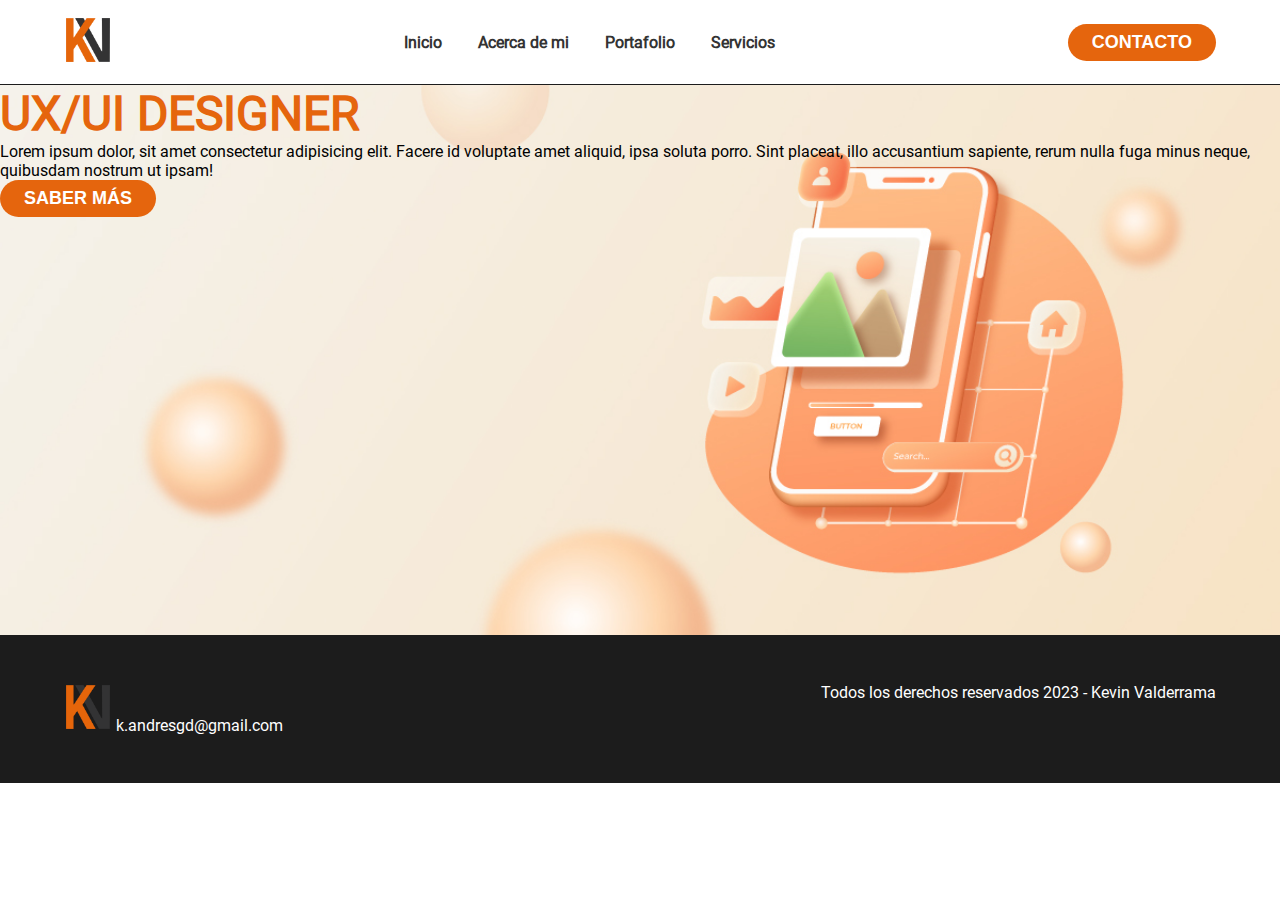
<file: index.html>
<!DOCTYPE html>
<html lang="es">
<head>
    <meta charset="UTF-8">
    <meta http-equiv="X-UA-Compatible" content="IE=edge">
    <meta name="viewport" content="width=device-width, initial-scale=1.0">
    <link rel="stylesheet" href="./css/style.css">
    <title>::: Kevin Valderrama :::</title>
</head>
<body>
    <header>
        <a href="./index.html"><img src="./imagenes/logotipo.png" alt="logotipo" id="logotipoNav"></a>
        <nav>
            <ul class="navLinks">
                <li><a href="index.html">Inicio</a></li>
                <li><a href="./pages/acerca.html">Acerca de mi</a></li>
                <li><a href="./pages/portafolio.html">Portafolio</a></li>
                <li><a href="./pages/servicios.html">Servicios</a></li>
            </ul>
        </nav>
        <a href="./pages/contacto.html"><button class="button-nav">Contacto</button></a>
    </header>
    <main>
        <section class="hero-content">
            <h1>UX/UI DESIGNER</h1>
            <p>Lorem ipsum dolor, sit amet consectetur adipisicing elit. Facere id voluptate amet aliquid, ipsa soluta porro. Sint placeat, illo accusantium sapiente, rerum nulla fuga minus neque, quibusdam nostrum ut ipsam!</p>
            <a href="./pages/contacto.html"><button class="button-section">Saber más</button></a>
        </section>
    </main>
    <footer>
        <div>
            <img src="./imagenes/logotipo.png" alt="logotipo" id="logotipoFooter">
            <span>k.andresgd@gmail.com</span>
        </div>
        <div>
            <span id="Reservedfooter">Todos los derechos reservados 2023 - Kevin Valderrama</span>
        </div>
    </footer>
</body>
</html>
</file>
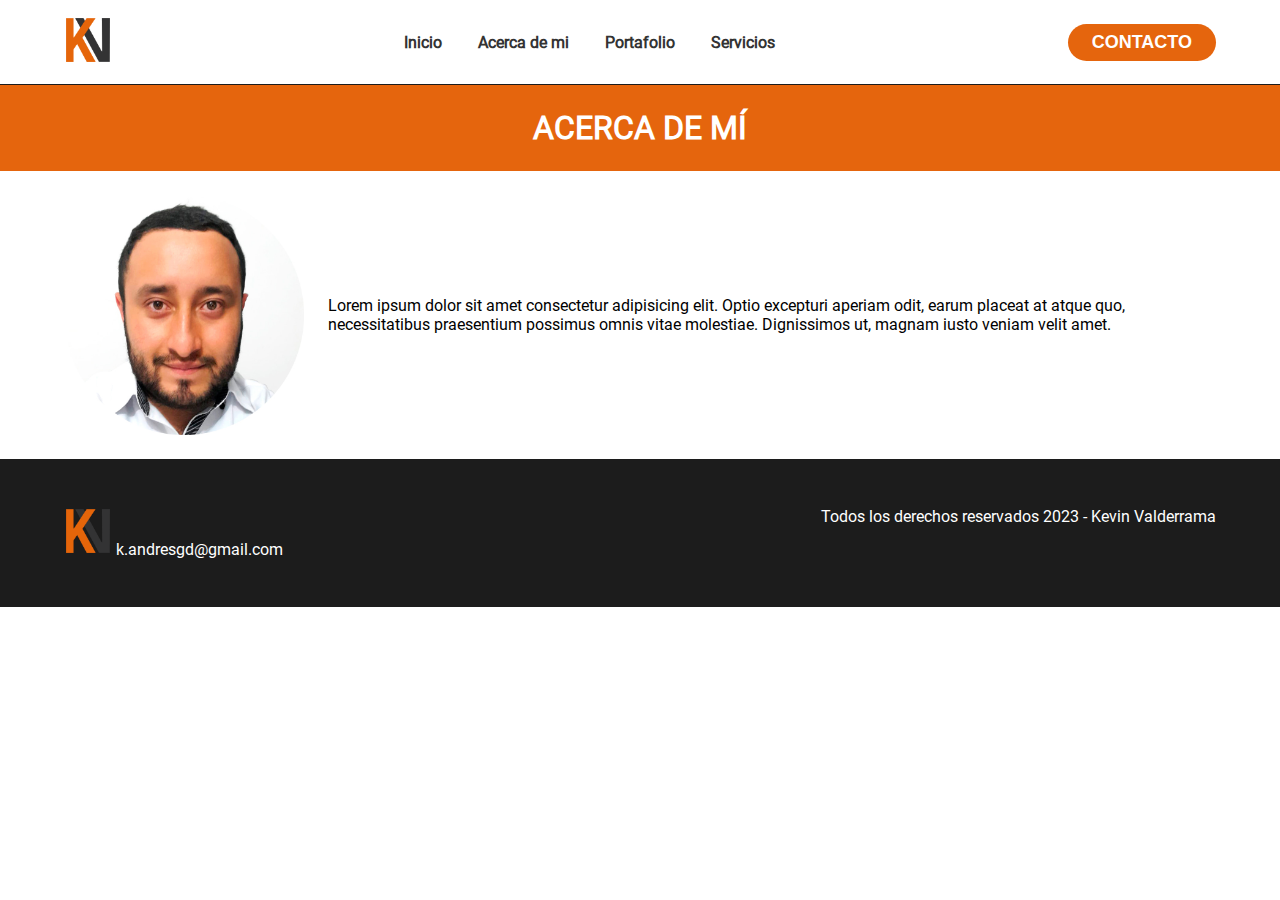
<file: pages/acerca.html>
<!DOCTYPE html>
<html lang="en">
<head>
    <meta charset="UTF-8">
    <meta http-equiv="X-UA-Compatible" content="IE=edge">
    <meta name="viewport" content="width=device-width, initial-scale=1.0">
    <link rel="stylesheet" href="../css/style.css">
    <title>::: Kevin Valderrama :::</title>
</head>
<body>
    <header>
        <a href="./index.html"><img src="../imagenes/logotipo.png" alt="logotipo" id="logotipoNav"></a>
        <nav>
            <ul class="navLinks">
                <li><a href="../index.html">Inicio</a></li>
                <li><a href="acerca.html">Acerca de mi</a></li>
                <li><a href="portafolio.html">Portafolio</a></li>
                <li><a href="servicios.html">Servicios</a></li>
            </ul>
        </nav>
        <a href="contacto.html"><button class="button-nav">Contacto</button></a>
    </header>
    <main>
        <section>
            <div class="header-page">
                <h1>ACERCA DE MÍ</h1>
            </div>
            <div class="descripcion-acerca">
                <img src="../imagenes/Foto-hv-kevin.jpg" alt="foto kevin">
                <p>Lorem ipsum dolor sit amet consectetur adipisicing elit. Optio excepturi aperiam odit, earum placeat at atque quo, necessitatibus praesentium possimus omnis vitae molestiae. Dignissimos ut, magnam iusto veniam velit amet.</p>
            </div>
         </section>
    </main>
    <footer>
        <div>
            <img src="../imagenes/logotipo.png" alt="logotipo" id="logotipoFooter">
            <span>k.andresgd@gmail.com</span>
        </div>
        <div>
            <span id="Reservedfooter">Todos los derechos reservados 2023 - Kevin Valderrama</span>
        </div>
    </footer>
</body>
</html>
</file>
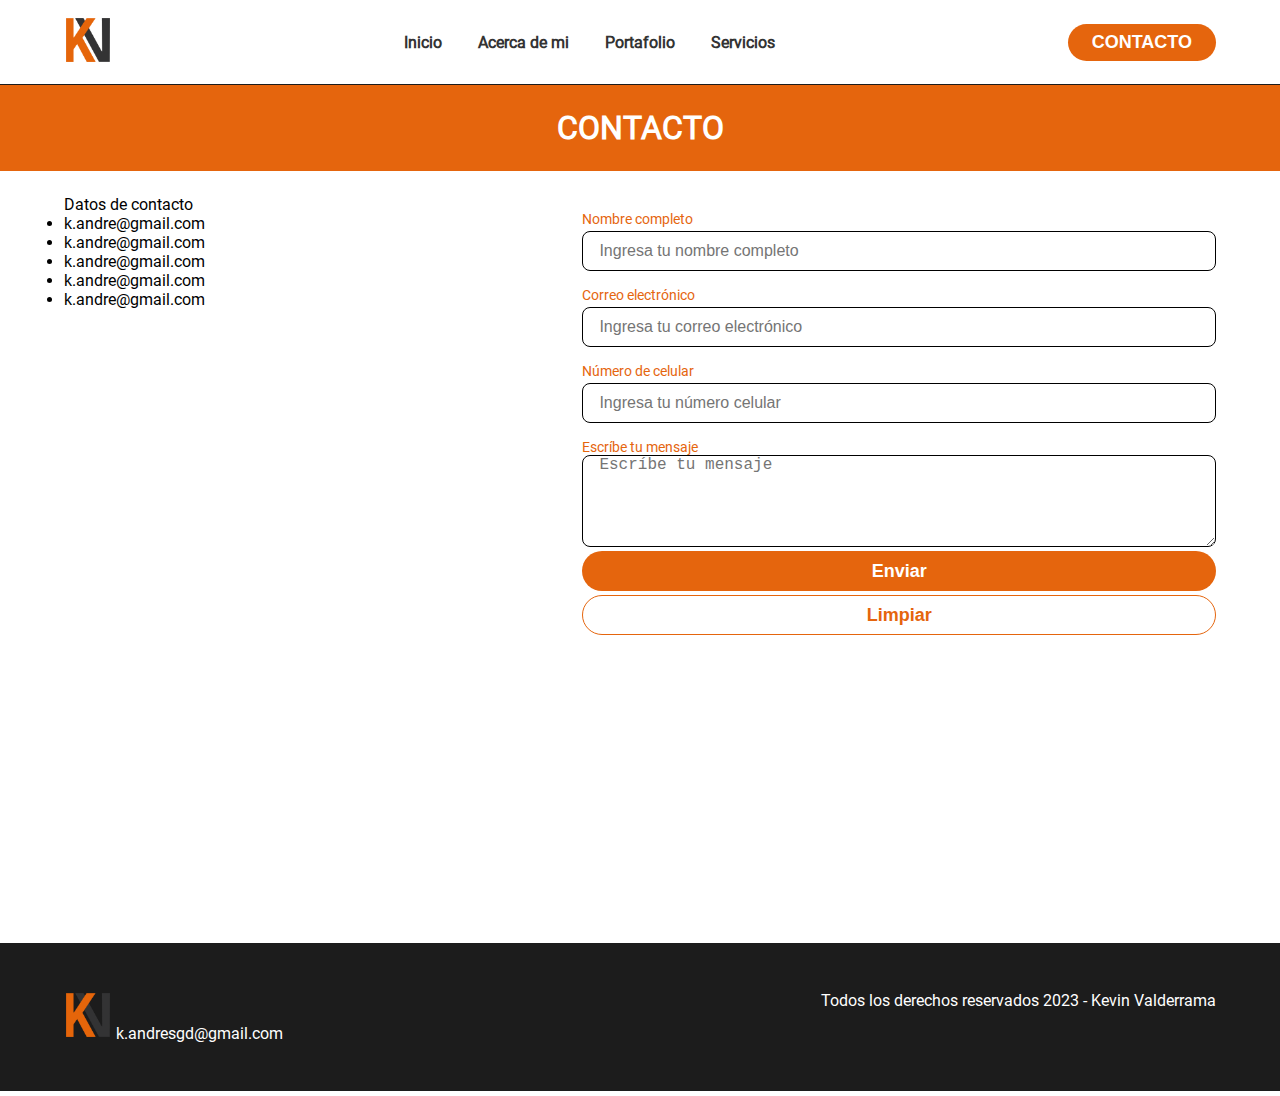
<file: pages/contacto.html>
<!DOCTYPE html>
<html lang="en">
<head>
    <meta charset="UTF-8">
    <meta http-equiv="X-UA-Compatible" content="IE=edge">
    <meta name="viewport" content="width=device-width, initial-scale=1.0">
    <link rel="stylesheet" href="../css/style.css">
    <title>::: Kevin Valderrama :::</title>
</head>
<body>
    <header>
        <a href="./index.html"><img src="../imagenes/logotipo.png" alt="logotipo" id="logotipoNav"></a>
        <nav>
            <ul class="navLinks">
                <li><a href="../index.html">Inicio</a></li>
                <li><a href="acerca.html">Acerca de mi</a></li>
                <li><a href="portafolio.html">Portafolio</a></li>
                <li><a href="servicios.html">Servicios</a></li>
            </ul>
        </nav>
        <a href="contacto.html"><button class="button-nav">Contacto</button></a>
    </header>
    <main>
        <section>
            <div class="header-page">
                <h1>CONTACTO</h1>
            </div>
            <div class="contact-form">
                <div class="contact-info">
                    <ul>Datos de contacto
                        <li>k.andre@gmail.com</li>
                        <li>k.andre@gmail.com</li>
                        <li>k.andre@gmail.com</li>
                        <li>k.andre@gmail.com</li>
                        <li>k.andre@gmail.com</li>
                    </ul>

                </div>
                <form action="">
                    <label for="nombre">Nombre completo</label>
                    <input type="text" placeholder="Ingresa tu nombre completo" id="nombre">
                    <label for="correo">Correo electrónico</label>
                    <input type="email" placeholder="Ingresa tu correo electrónico" id="correo">
                    <label for="celular">Número de celular</label>
                    <input type="number" placeholder="Ingresa tu número celular" id="celular">
                    <label for="mensaje-area">Escríbe tu mensaje</label>
                    <textarea name="mensaje-area" id="mensaje" cols="30" rows="5" placeholder="Escríbe tu mensaje"></textarea>
                    <input type="submit" value="Enviar" id="botonForm">
                    <input type="reset" value="Limpiar" id="botonForm2">
                </form>
            </div>
         </section>
         <section class="mapa-contacto">
            <iframe src="https://www.google.com/maps/embed?pb=!1m18!1m12!1m3!1d3976.4890903711557!2d-74.05848626130346!3d4.684730183075884!2m3!1f0!2f0!3f0!3m2!1i1024!2i768!4f13.1!3m3!1m2!1s0x8e3f9b327445a4ef%3A0x19ee53b57db108f1!2sEdificio%20Ecotek%2095!5e0!3m2!1ses!2sco!4v1674706223735!5m2!1ses!2sco" width="100%" height="280" style="border:0;" allowfullscreen="" loading="lazy" referrerpolicy="no-referrer-when-downgrade"></iframe>
         </section>
    </main>
    <footer>
        <div>
            <img src="../imagenes/logotipo.png" alt="logotipo" id="logotipoFooter">
            <span>k.andresgd@gmail.com</span>
        </div>
        <div>
            <span id="Reservedfooter">Todos los derechos reservados 2023 - Kevin Valderrama</span>
        </div>
    </footer>
</body>
</html>
</file>
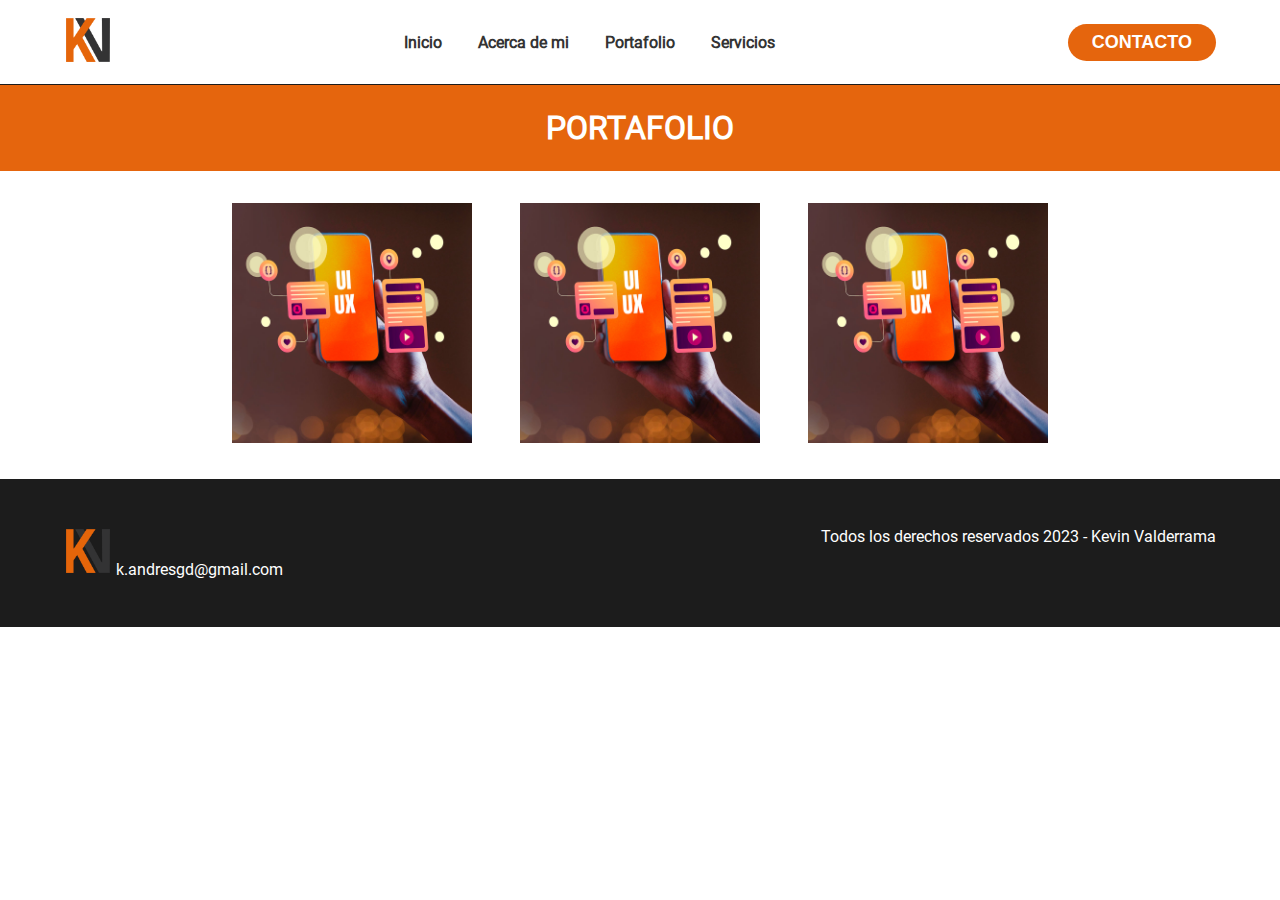
<file: pages/portafolio.html>
<!DOCTYPE html>
<html lang="en">
<head>
    <meta charset="UTF-8">
    <meta http-equiv="X-UA-Compatible" content="IE=edge">
    <meta name="viewport" content="width=device-width, initial-scale=1.0">
    <link rel="stylesheet" href="../css/style.css">
    <title>::: Kevin Valderrama :::</title>
</head>
<body>
    <header>
        <a href="./index.html"><img src="../imagenes/logotipo.png" alt="logotipo" id="logotipoNav"></a>
        <nav>
            <ul class="navLinks">
                <li><a href="../index.html">Inicio</a></li>
                <li><a href="acerca.html">Acerca de mi</a></li>
                <li><a href="portafolio.html">Portafolio</a></li>
                <li><a href="servicios.html">Servicios</a></li>
            </ul>
        </nav>
        <a href="contacto.html"><button class="button-nav">Contacto</button></a>
    </header>
    <main>
        <section>
            <div class="header-page">
                <h1>PORTAFOLIO</h1>
            </div>
            <div class="portafolio-contenedor">
                <ul>
                    <li><img src="../imagenes/portafolio.jpg" alt="portafolio"></li>
                    <li><img src="../imagenes/portafolio.jpg" alt="portafolio"></li>
                    <li><img src="../imagenes/portafolio.jpg" alt="portafolio"></li>
                </ul>
            </div>
         </section>
    </main>
    <footer>
        <div>
            <img src="../imagenes/logotipo.png" alt="logotipo" id="logotipoFooter">
            <span>k.andresgd@gmail.com</span>
        </div>
        <div>
            <span id="Reservedfooter">Todos los derechos reservados 2023 - Kevin Valderrama</span>
        </div>
    </footer>
</body>
</html>
</file>
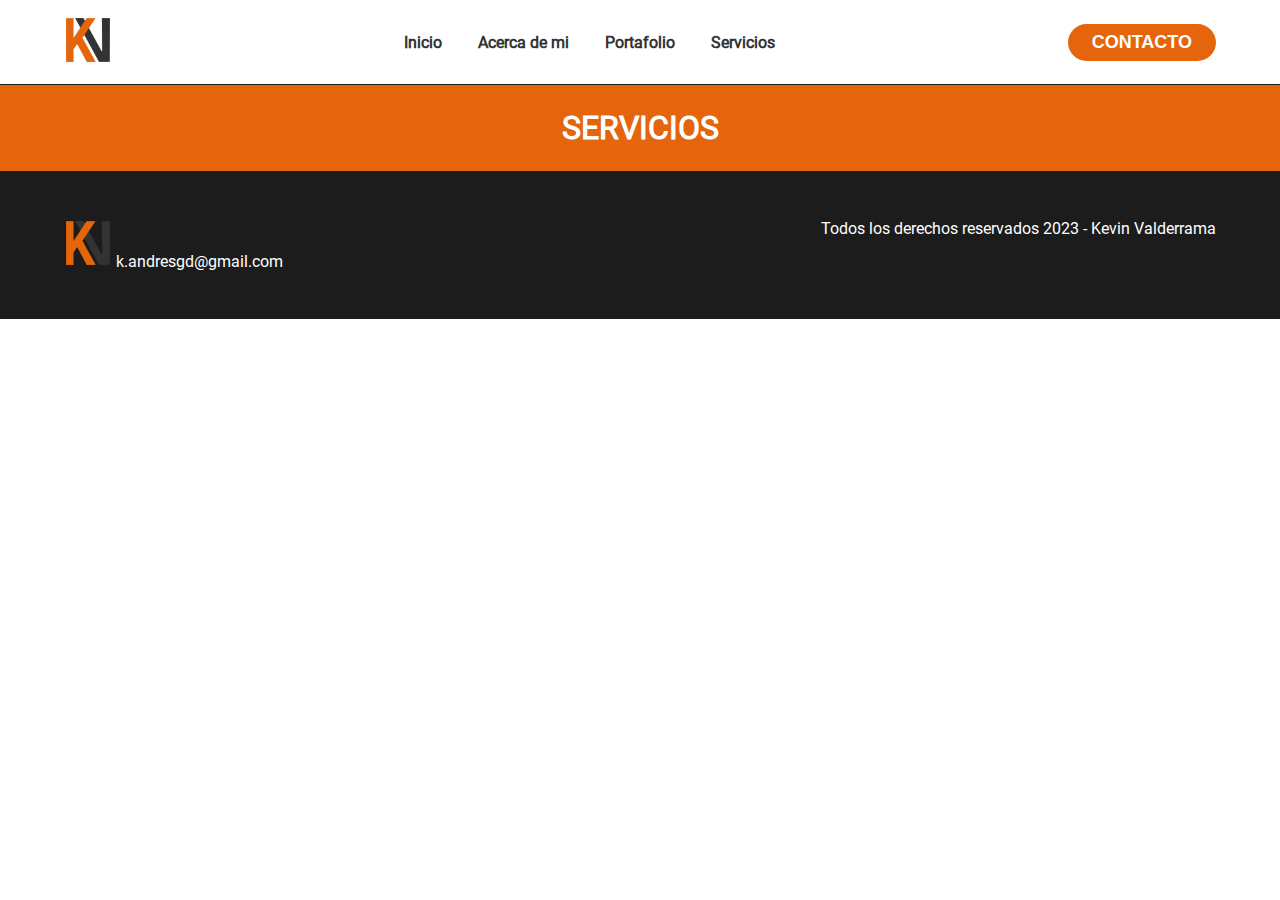
<file: pages/servicios.html>
<!DOCTYPE html>
<html lang="en">
<head>
    <meta charset="UTF-8">
    <meta http-equiv="X-UA-Compatible" content="IE=edge">
    <meta name="viewport" content="width=device-width, initial-scale=1.0">
    <link rel="stylesheet" href="../css/style.css">
    <title>::: Kevin Valderrama :::</title>
</head>
<body>
    <header>
        <a href="./index.html"><img src="../imagenes/logotipo.png" alt="logotipo" id="logotipoNav"></a>
        <nav>
            <ul class="navLinks">
                <li><a href="../index.html">Inicio</a></li>
                <li><a href="acerca.html">Acerca de mi</a></li>
                <li><a href="portafolio.html">Portafolio</a></li>
                <li><a href="servicios.html">Servicios</a></li>
            </ul>
        </nav>
        <a href="contacto.html"><button class="button-nav">Contacto</button></a>
    </header>
    <main>
        <section>
            <div class="header-page">
                <h1>SERVICIOS</h1>
            </div>
         </section>
    </main>
    <footer>
        <div>
            <img src="../imagenes/logotipo.png" alt="logotipo" id="logotipoFooter">
            <span>k.andresgd@gmail.com</span>
        </div>
        <div>
            <span id="Reservedfooter">Todos los derechos reservados 2023 - Kevin Valderrama</span>
        </div>
    </footer>
</body>
</html>
</file>
<file: css/style.css>
*{
  margin: 0;
  padding: 0;
  box-sizing: border-box;  
}
@font-face {
    font-family: Roboto;
    src: url(../fonts/Roboto-Regular.ttf);
}
body{
 font-family: Roboto;   
}
header{
    display: flex;
    justify-content: space-between;
    align-items: center;
    background-color: #fff;
    padding: 16px 64px;
    border-bottom: 1px solid #1c1c1c;
}

li, a, button{
    text-decoration: none;
}

#logotipoNav{
    height: 48px;
    cursor: pointer;
}

.navLinks{
    list-style-type: none;
}

.navLinks li{
    display: inline-block;
    padding: 0 16px;
}

.navLinks li a{
    color: #333333;
    font-weight: 600;
    font-size: 16px;
}

.navLinks li a:hover{
    color: #e5650d;
}

.navLinks li a:active{
    color: #e5650d;
}

.button-nav{
    padding: 8px 24px;
    background-color: #e5650d;
    border: none;
    border-radius: 24px;
    cursor: pointer;
    color: #fff;
    font-weight: 600;
    text-transform: uppercase;
    font-size: 18px;
}

.button-nav:hover{
    background-color: #c7560c;
}

.button-section{
    padding: 8px 24px;
    background-color: #e5650d;
    border: none;
    border-radius: 24px;
    cursor: pointer;
    color: #fff;
    font-weight: 600;
    text-transform: uppercase;
    font-size: 18px;
}

.hero-content{
    height: 550px;
    background-image: url(../imagenes/header-image.jpg);
    background-repeat: no-repeat;
    background-position: center;
    background-size: cover;
}

h1{
    font-size: 48px;
    font-weight: 800;
    color: #e5650d;
}

.header-page {
    padding: 24px 64px;
    background-color: #e5650d;
}

.header-page h1 {
    font-size: 32px;
    font-weight: 800;
    color: #fff;
    text-align: center;
}

.descripcion-acerca {
    display: flex;
    flex-direction: row;
    justify-content: center;
    align-items: center;
    padding: 24px 64px;
}

.descripcion-acerca p {
    margin-left: 24px;
}

.descripcion-acerca img {
    height: 240px;
}

.portafolio-contenedor {
    padding: 24px 64px;
}

.portafolio-contenedor ul{
    display: flex;
    justify-content: center;
    align-items: center;
}

.portafolio-contenedor ul li{
    list-style-type: none;
    padding: 8px 24px;
}

.portafolio-contenedor ul li img{
    height: 240px;
}

.contact-form {
    width: 100%;
    display: flex;
    padding: 24px 64px;
    justify-content: space-between;
}

form {
    display: flex;
    flex-direction: column;
    justify-content: center;
    width: 55%;
}

form label {
    margin-top: 16px;
    color: #e5650d;
    font-weight: 400;
    font-size: 14px;
}
form input {
    margin-top: 4px;
    height: 40px;
    border-radius: 8px;
    padding: 0 16px;
    font-size: 16px;
    border: 1px solid #000;
}

textarea {
    border-radius: 8px;
    padding: 0 16px;
    font-size: 16px;
    border: 1px solid #000;
}

#botonForm {
    padding: 8px 16 px;
    border-radius: 24px;
    background-color: #e5650d;
    border: none;
    color: #fff;
    font-size: 18px;
    font-weight: 600;
    cursor: pointer;
}

#botonForm2 {
    padding: 8px 16 px;
    border-radius: 24px;
    background-color: #fff;
    border: 1px solid #e5650d;
    color: #e5650d;
    font-size: 18px;
    font-weight: 600;
    cursor: pointer;
}

.mapa-contacto{
    margin: 0;
    padding: 0;
}

footer{
    display: flex;
    justify-content: space-between;
    background-color: #1c1c1c;
    padding: 48px 64px;
    color: #fff;
}

#logotipoFooter{
    height: 48px;
    cursor: pointer;
}
</file>
